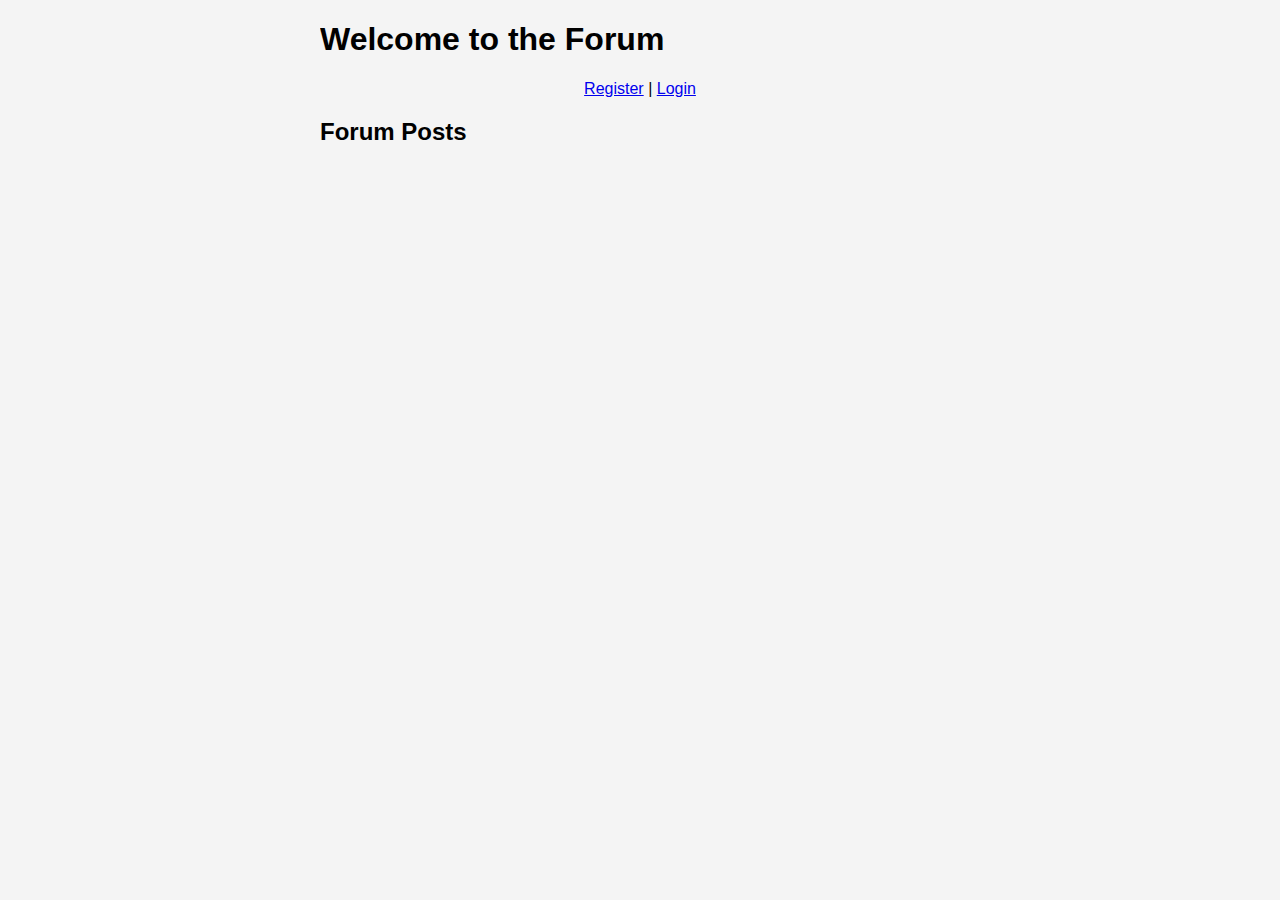
<file: index.html>
<!DOCTYPE html>
<html lang="en">
<head>
    <meta charset="UTF-8">
    <meta name="viewport" content="width=device-width, initial-scale=1.0">
    <title>Forum Site</title>
    <link rel="stylesheet" href="styles.css">
</head>
<body>
    <div class="container">
        <h1>Welcome to the Forum</h1>
        <div id="login-register">
            <a href="register.html">Register</a> | <a href="login.html">Login</a>
        </div>
        <div id="forum">
            <h2>Forum Posts</h2>
            <!-- Forum posts will be displayed here -->
        </div>
    </div>
    <script src="script.js"></script>
</body>
</html>
</file>
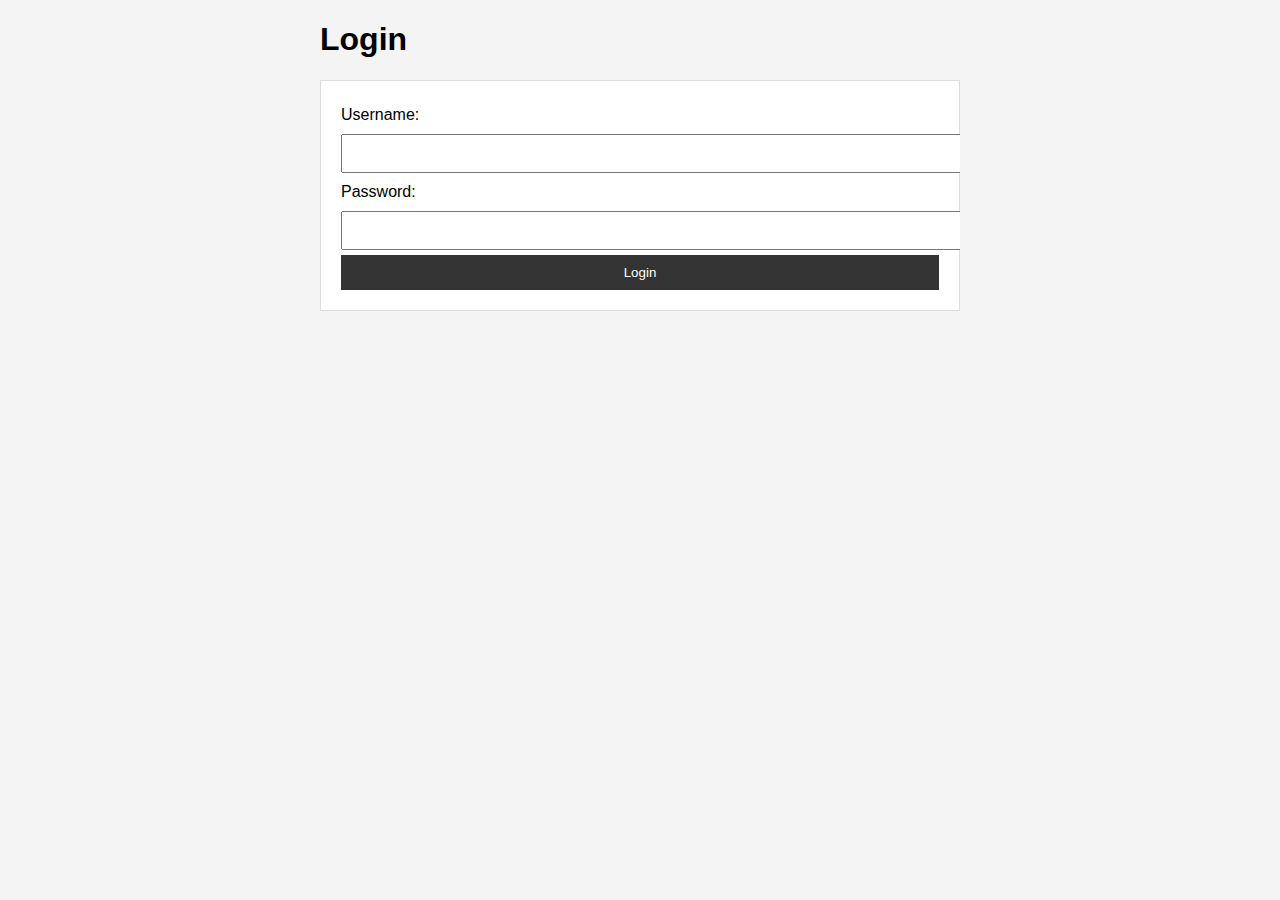
<file: login.html>
<!DOCTYPE html>
<html lang="en">
<head>
    <meta charset="UTF-8">
    <meta name="viewport" content="width=device-width, initial-scale=1.0">
    <title>Login</title>
    <link rel="stylesheet" href="styles.css">
</head>
<body>
    <div class="container">
        <h1>Login</h1>
        <form id="loginForm">
            <label for="username">Username:</label>
            <input type="text" id="username" name="username" required>
            <label for="password">Password:</label>
            <input type="password" id="password" name="password" required>
            <button type="submit">Login</button>
        </form>
        <div id="message"></div>
    </div>
    <script src="script.js"></script>
</body>
</html>
</file>
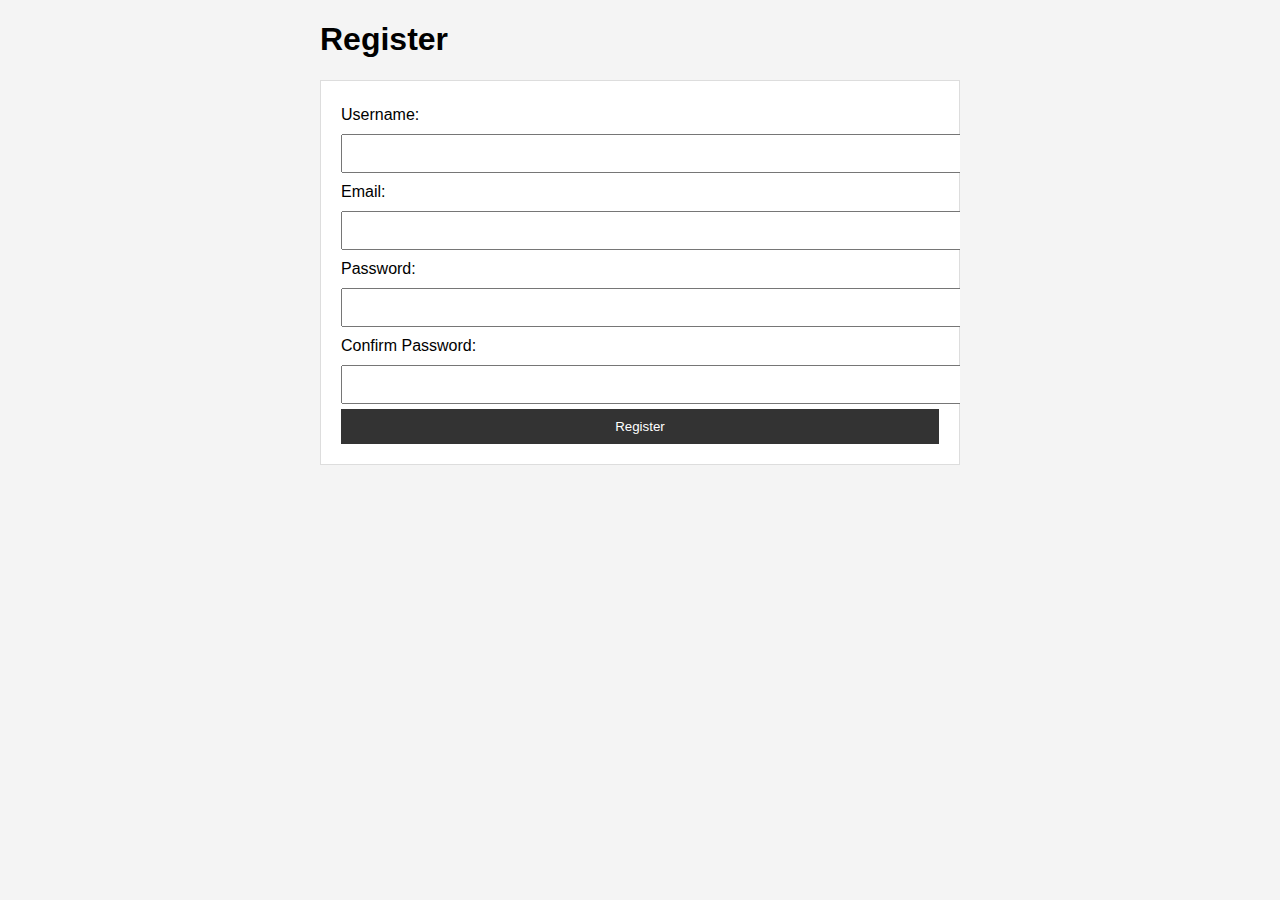
<file: register.html>
<!DOCTYPE html>
<html lang="en">
<head>
    <meta charset="UTF-8">
    <meta name="viewport" content="width=device-width, initial-scale=1.0">
    <title>Register</title>
    <link rel="stylesheet" href="styles.css">
</head>
<body>
    <div class="container">
        <h1>Register</h1>
        <form id="registerForm">
            <label for="username">Username:</label>
            <input type="text" id="username" name="username" required>
            <label for="email">Email:</label>
            <input type="email" id="email" name="email" required>
            <label for="password">Password:</label>
            <input type="password" id="password" name="password" required>
            <label for="confirmPassword">Confirm Password:</label>
            <input type="password" id="confirmPassword" name="confirmPassword" required>
            <button type="submit">Register</button>
        </form>
        <div id="message"></div>
    </div>
    <script src="script.js"></script>
</body>
</html>
</file>
<file: styles.css>
body {
    font-family: Arial, sans-serif;
    background-color: #f4f4f4;
    margin: 0;
    padding: 0;
}

.container {
    width: 50%;
    margin: auto;
    overflow: hidden;
}

#login-register {
    text-align: center;
    margin: 20px 0;
}

form {
    background: #fff;
    padding: 20px;
    border: 1px solid #ddd;
    margin-top: 10px;
}

form label {
    display: block;
    margin: 5px 0;
}

form input {
    width: 100%;
    padding: 10px;
    margin: 5px 0;
}

form button {
    display: block;
    width: 100%;
    padding: 10px;
    background: #333;
    color: #fff;
    border: none;
    cursor: pointer;
}

form button:hover {
    background: #555;
}

#message {
    margin-top: 10px;
    color: red;
    text-align: center;
}
</file>
